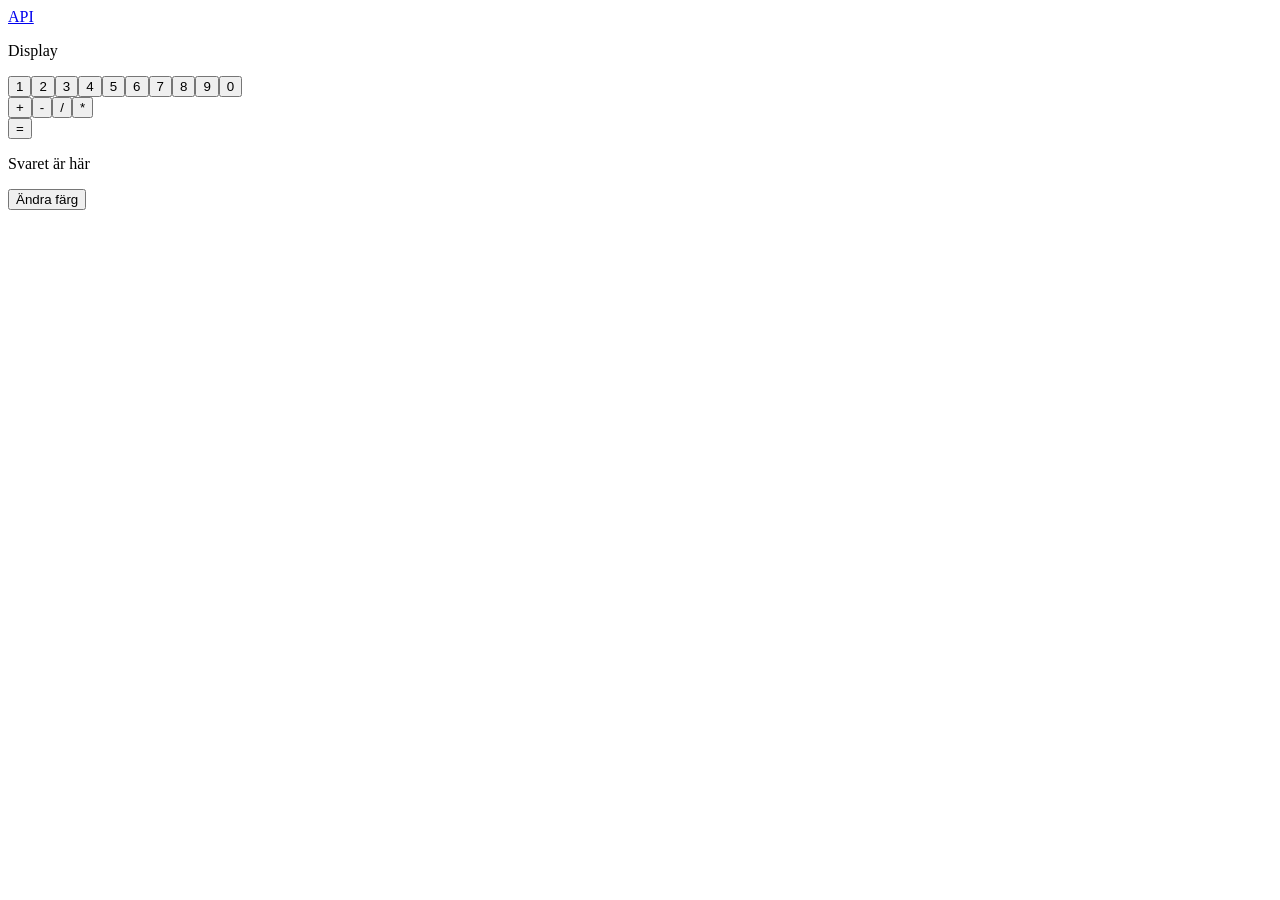
<file: index.html>
<!DOCTYPE html>
<html lang="se">
<head>
<meta charset="UTF-8">

<link rel="stylesheet" href="mall.css">

<title>Lärning JS</title>
</head>
<body>

<div class="länkar">
	<a class="apiLänk" href="api.html">API</a>
</div>


<div class="kalkDisplay">
	<p class="display">Display</p>
</div>

<div class="kalk">
	<div class="kalkNummer">
		<button class="kalkKnapp" onclick="add('1')" type="button">1</button>
		<button class="kalkKnapp" onclick="add('2')" type="button">2</button>
		<button class="kalkKnapp" onclick="add('3')" type="button">3</button>
		<button class="kalkKnapp" onclick="add('4')" type="button">4</button>
		<button class="kalkKnapp" onclick="add('5')" type="button">5</button>
		<button class="kalkKnapp" onclick="add('6')" type="button">6</button>
		<button class="kalkKnapp" onclick="add('7')" type="button">7</button>
		<button class="kalkKnapp" onclick="add('8')" type="button">8</button>
		<button class="kalkKnapp" onclick="add('9')" type="button">9</button>
		<button class="kalkKnapp" onclick="add('0')" type="button">0</button>
	</div>
	
	<div class="kalkNummer">
		<button class="kalkKnapp" onclick="addUt('+')" type="button">+</button>
		<button class="kalkKnapp" onclick="addUt('-')" type="button">-</button>
		<button class="kalkKnapp" onclick="addUt('/')" type="button">/</button>
		<button class="kalkKnapp" onclick="addUt('*')" type="button">*</button>
	</div>
	
	<div class = kalkSvar>
		<button class="kalkKnapp" onclick="räkna()">=</button>
		<p class="svar">Svaret är här</p>
	</div>	
</div>


<button class="bytaFärgKnapp" onclick="ändFärg()">Ändra färg</button>

<script src="script.js"></script>

</body>
</html>
</file>
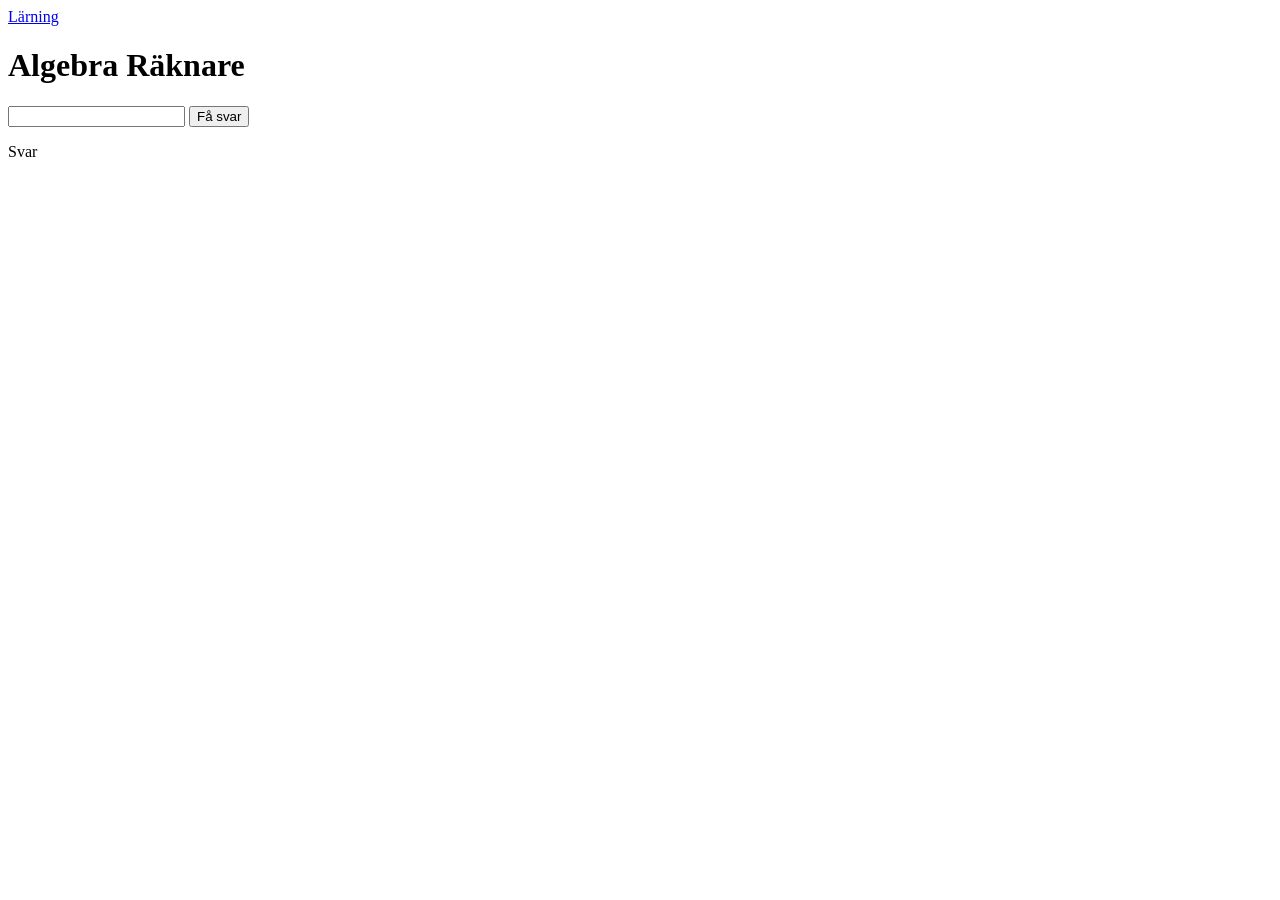
<file: api.html>
<!DOCTYPE html>
<html lang="se">
<head>
<meta charset="UTF-8">

<link rel="stylesheet" href="mall.css">

<title>API JS</title>
</head>
<body>

<div class="länkar">
	<a class="lärningLänk" href="index.html">Lärning</a>
</div>

<div class="algebraRäknare">
	<h1>Algebra Räknare</h1>
	<input id="algebraInput" type="text"></input>
	<button id="algebraFåSvar" onclick="räknaAlgebra()">Få svar</button>
	<p id="algebraSvar">Svar</p>
</div>

<script src="apiscript.js"></script>

</body>
</html>
</file>
<file: mall.css>
.kalk {
	display: flex;
	flex-direction: column;
}

.kalkNummer {
	display: flex;
	flex-direction: row;
	flex-wrap: wrap;
}
</file>
